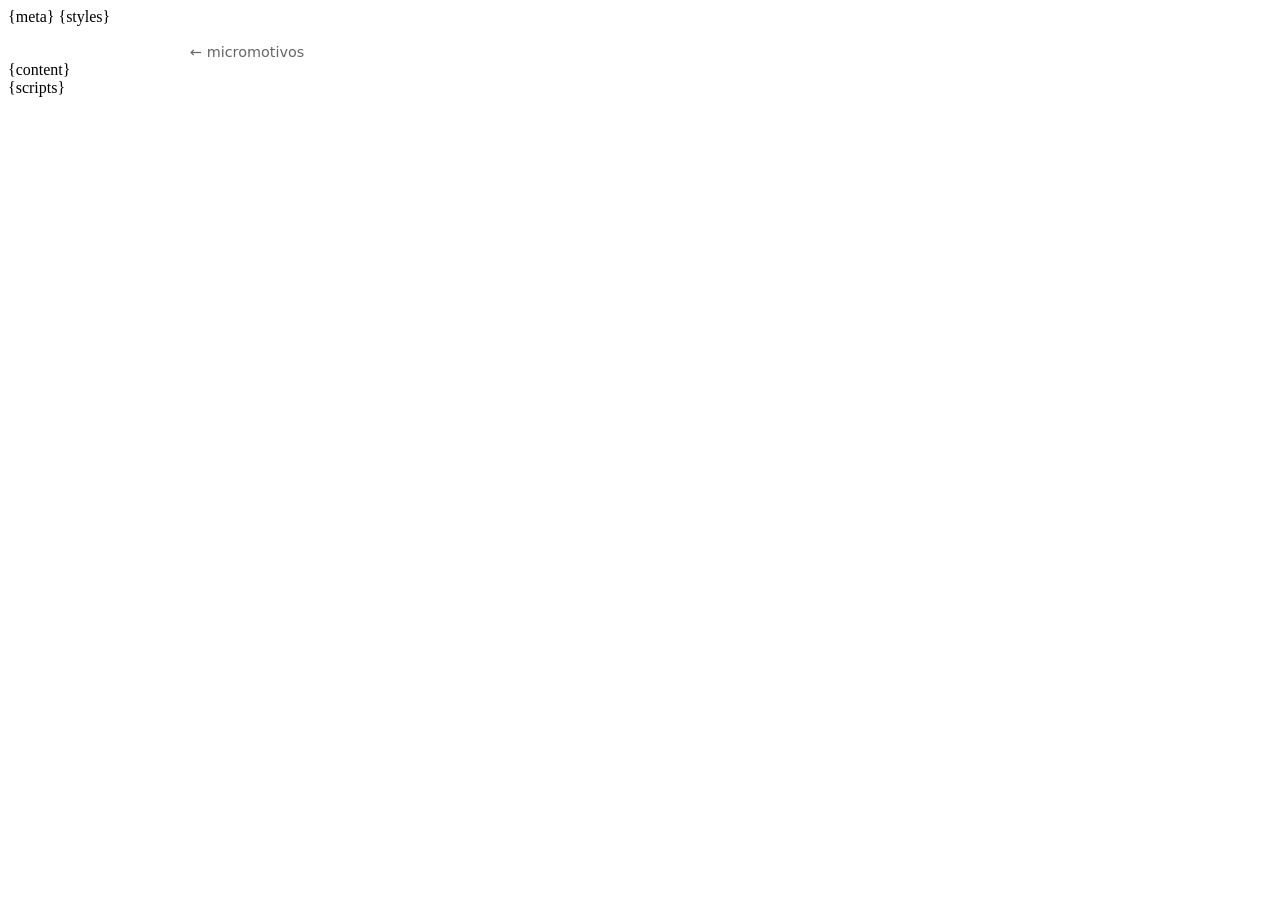
<file: templates/page.html>
<!doctype html>
<html class="no-js" lang="{lang}">

<head>
  <meta charset="utf-8">
  <meta name="viewport" content="width=device-width, initial-scale=1">
  <title>{title}</title>
{meta}
{styles}
  <meta name="theme-color" content="#fafafa">
  <style>
    /* Return-to-landing link, shared by every model page — this template is the
       one place it lives. Colours are hard-coded rather than read from CSS
       variables so it never depends on a particular model's stylesheet. */
    .site-nav {
      max-width: 900px;
      margin: 0 auto;
      padding: 16px 20px 0;
      font-family: system-ui, -apple-system, "Segoe UI", Roboto, sans-serif;
    }
    .site-nav a { color: #666; text-decoration: none; font-size: 0.9rem; }
    .site-nav a:hover { color: #222; text-decoration: underline; }

    /* Figure captions, shared by every model. Italic + a bottom margin larger
       than the top one (caption must sit closer to its image than to the
       paragraph that follows) — both keep captions distinguishable from body
       text on small screens. */
    .app figure {
      margin: 28px 0 40px;
    }
    .app figcaption {
      margin: 6px auto 0;
      color: #666;
      font-size: 0.85rem;
      font-style: italic;
      max-width: 62ch;
      text-align: center;
    }
  </style>
</head>

<body>

  <nav class="site-nav"><a href="../">&larr; micromotivos</a></nav>

  <main class="app">
{content}
  </main>

{scripts}
</body>

</html>
</file>
